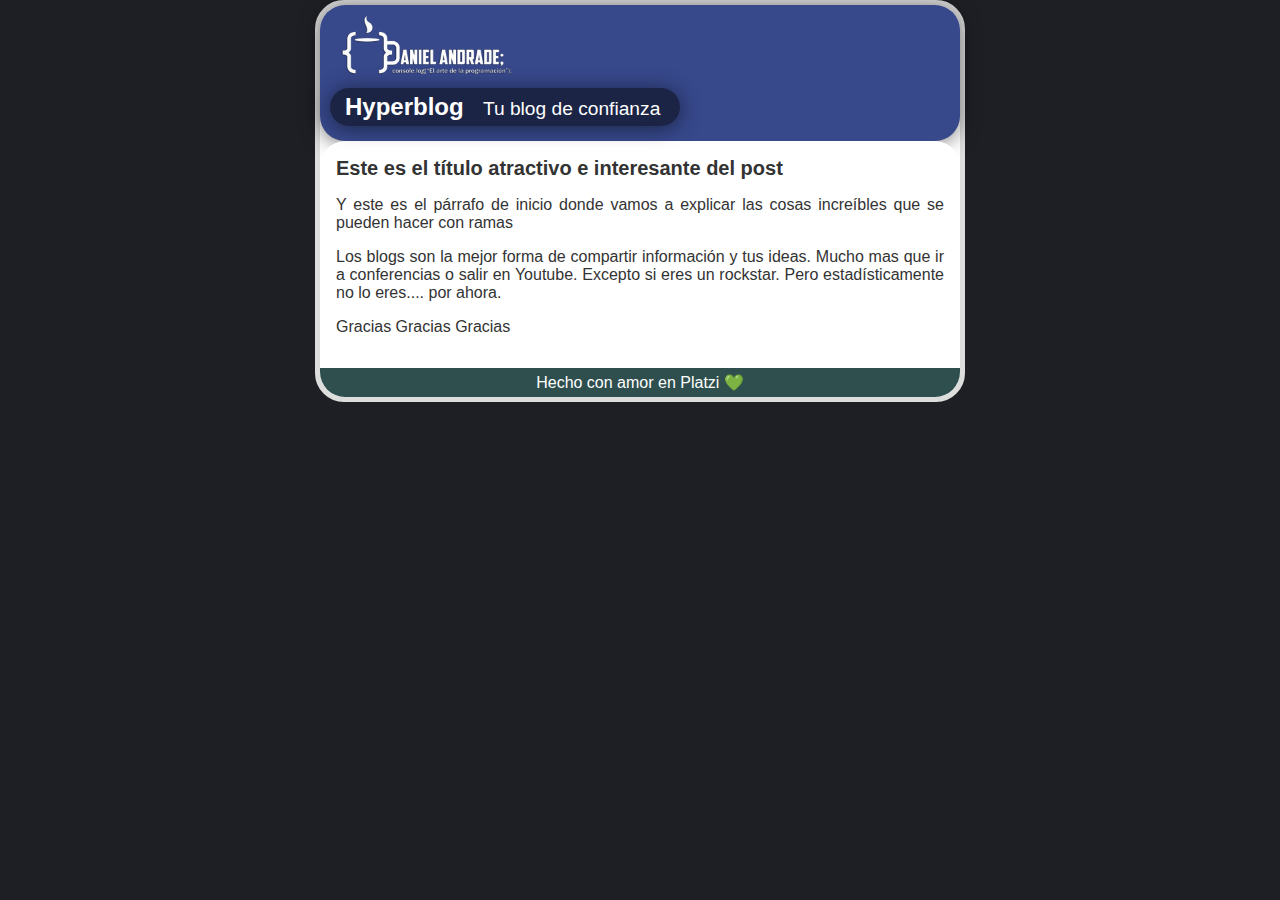
<file: index.html>
<!DOCTYPE html>
<html lang="en">
    <html>
        <head>
            <title>Bienvenido a Hyperblog 2.0</title>
            <link rel="stylesheet" href="css/stilos.css" />
            <meta charset="UTF-8">
            <meta name="viewport" content="width=device-width, initial-scale=1.0">
        </head>
        <body>
            <div id="container">
                <div id="cabecera">
                    <img id="logo" src="imagenes/logo-blanco.png" />
                    <p id="titulo">Hyperblog<span id="tagline">Tu blog de confianza</span></p>
                </div>
                <div id="post">
                    <h1 class="tituloPost">Este es el título atractivo e interesante del post</h1>
                    <p>Y este es el p&aacute;rrafo de inicio donde vamos a explicar las cosas incre&iacute;bles que se pueden hacer con ramas</p>
                    <p>Los blogs son la mejor forma de compartir información y tus ideas. Mucho mas que ir a conferencias o salir en Youtube. Excepto si eres un rockstar. Pero estadísticamente no lo eres.... por ahora.</p>
                    <p>Gracias Gracias Gracias</p>
                </div>
                <div class="footer">
                    <p class="parrafoFooter">Hecho con amor en Platzi 💚</p>
                </div> 
            </div>
        </body>
    </html>
</file>
<file: css/stilos.css>
body{
    background:#1e1f24;
    color:#333;
    text-align:center;
    font-family:Arial;
    font-size:16px;
    margin:0;
    padding:0;

}

#cabecera{
    background:#37488b;
    box-shadow:0 2px 20px 0 rgba(0,0,0,.5);
    color:#fff;
    font-weight:700;
    margin:0;
    padding: 5px 10px 15px 10px;
    border-radius: 25px;
    font-size: 1.5em;

}

#cabecera #logo{
    width:200px;
    vertical-align:middle
    

}

#tagline{
    padding:0 0 0 1em;
    font-weight:400;
    font-size:.8em;

}

#container{
    width:50%;
    padding:0;
    border:5px solid #ddd;
    margin:0 auto;
    border-radius: 29px;
    background-color: #fff;
    text-align:left;

}

#container h1{
    font-size:20px;
    margin: 0px;

}

#post{
    background:#fff;
    padding:1em;
    border-radius: 25px;
    text-align: justify;
    
}

#titulo{
    position: relative;
    margin-top: 5px;
    margin-bottom: 0px;
    background-color: rgba(0, 0, 0, 0.5);
    border-radius: 25px;
    padding: 5px 20px 5px 15px;
    border: 0px;
    width: fit-content;
    box-shadow:0 2px 20px 0 rgba(0,0,0,.5);

}

.footer .parrafoFooter{
    background-color: darkslategray;
    color: #fff;
    text-align: center;
    margin: 0px;
    padding: 5px;
    border: 0px;
    border-radius: 0px 0px 25px 25px;
}

@media (max-width: 870px) {

    body{
        
        font-size:12px;
    }

    .tituloPost{
        font-size:14px !important;
    }


    
    #container{
        width:60%;
        padding:0;
        border:5px solid #ddd;
        margin-top: 20px;
        border-radius: 29px;
        background-color: #fff;
        text-align:left;
    
    }

    .footer .parrafoFooter{
        font-size: 10px;
    }

    
}

@media (max-width: 632px){
    #container{
        width:70%;
    }
}

@media (max-width: 425px){
    #container{
        width:80%;
    }
    #titulo{
        font-size: 16px;
    }
    #cabecera{
        display: flex;
        flex-direction: column;
        align-items: center;
    }

    body{
        
        font-size:11px;
    }

    .tituloPost{
        font-size:13px !important;
    }

    #cabecera #logo{
        width: 170px;
    }
}
</file>
